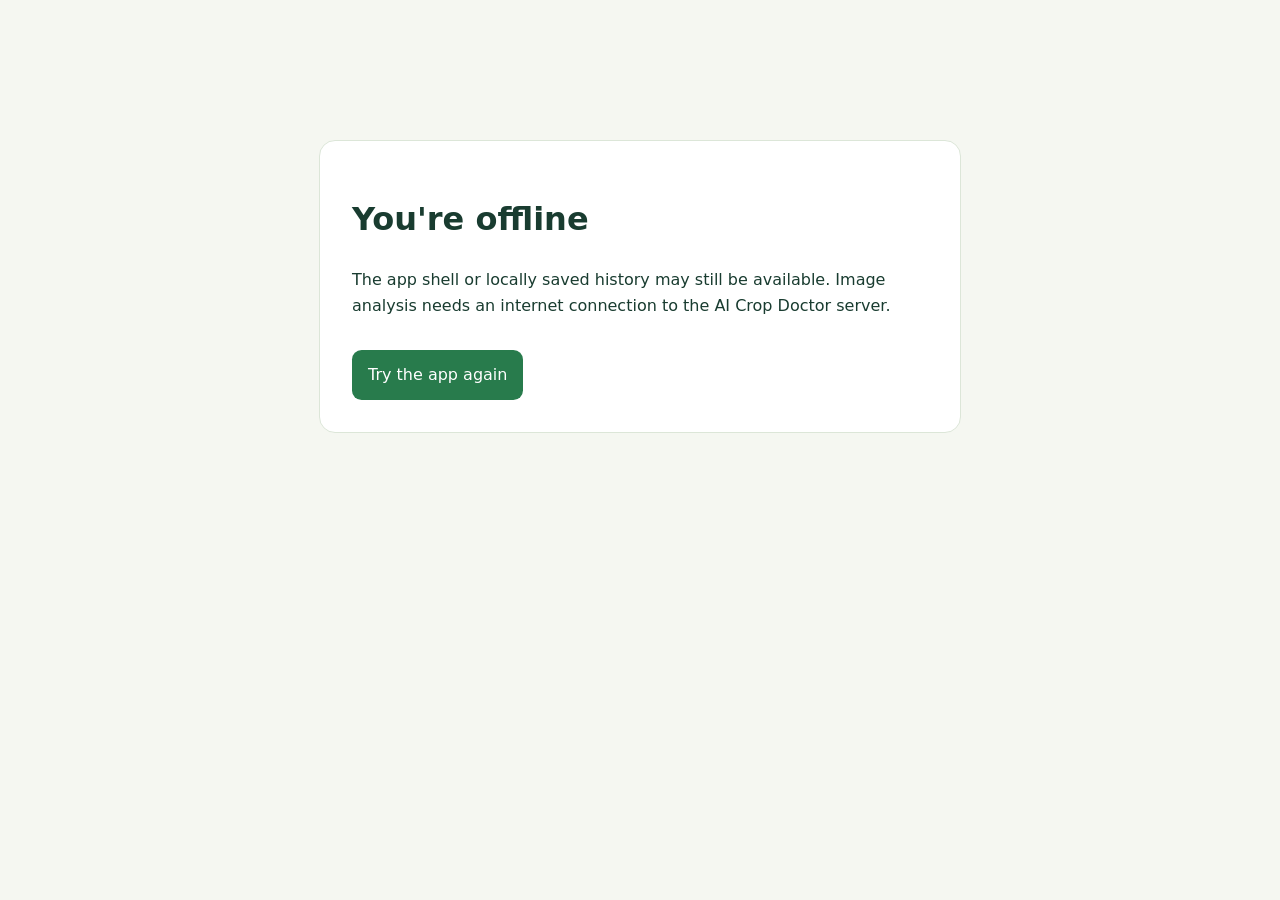
<file: static/offline.html>
<!doctype html>
<html lang="en">
<head>
  <meta charset="utf-8">
  <meta name="viewport" content="width=device-width, initial-scale=1">
  <meta name="theme-color" content="#287b4c">
  <title>AI Crop Doctor — Offline</title>
  <style>
    body{margin:0;padding:2rem;background:#f5f7f1;color:#193c30;font:16px/1.6 system-ui,sans-serif}
    main{max-width:36rem;margin:12vh auto;padding:2rem;background:white;border:1px solid #dce6d8;border-radius:1rem}
    a{display:inline-block;margin-top:1rem;padding:.75rem 1rem;border-radius:.6rem;background:#287b4c;color:white;text-decoration:none}
  </style>
</head>
<body><main><h1>You're offline</h1><p>The app shell or locally saved history may still be available. Image analysis needs an internet connection to the AI Crop Doctor server.</p><a href="/">Try the app again</a></main></body>
</html>
</file>
